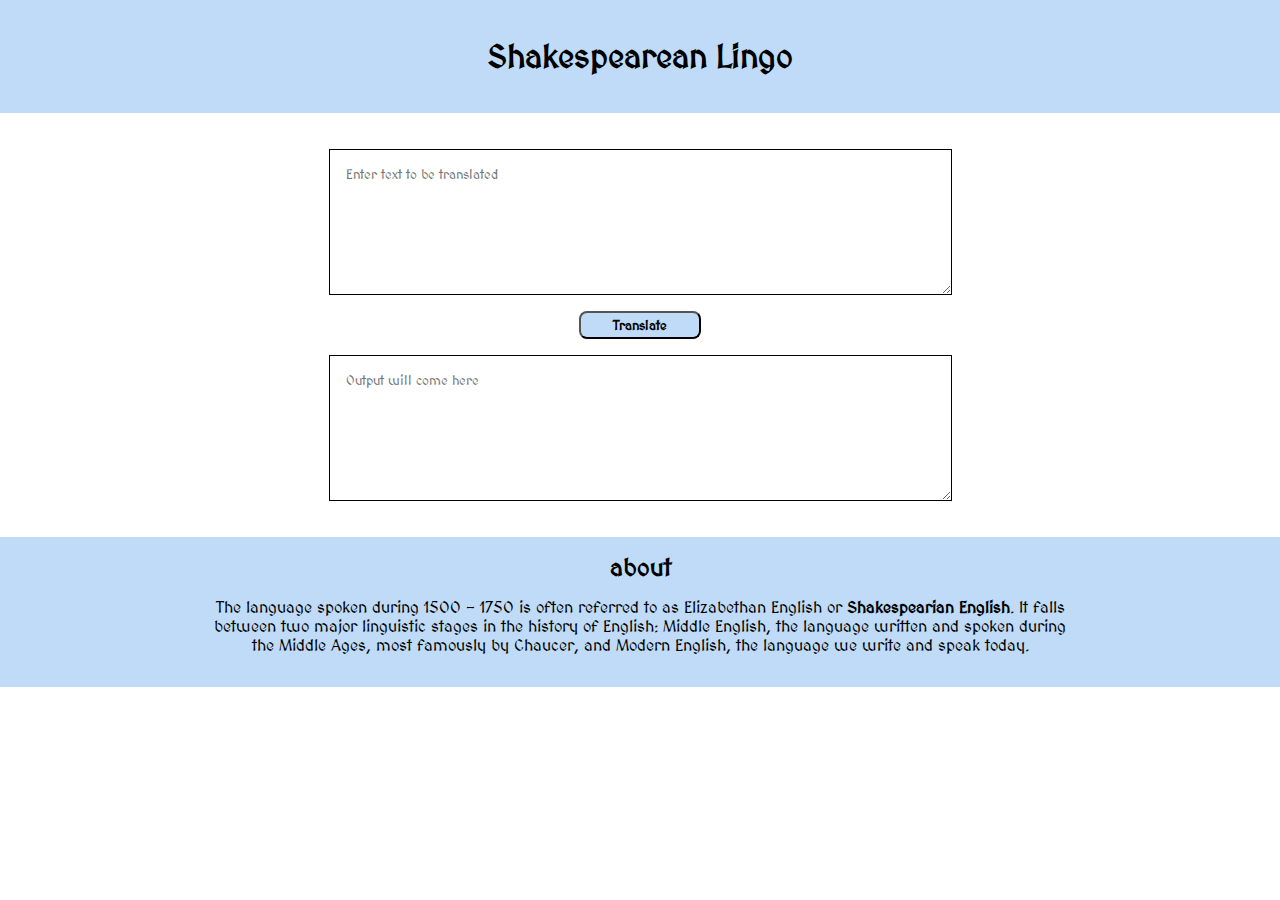
<file: index.html>
<!DOCTYPE html>
<html lang="en">
<head>
    <meta charset="UTF-8">
    <meta http-equiv="X-UA-Compatible" content="IE=edge">
    <meta name="viewport" content="width=device-width, initial-scale=1.0">
    <meta name="theme-color" content="#BFDBF7">
    <title>Shakespearean Lingo</title>
    <link rel="stylesheet" href="style.css">
    <link rel="shortcut icon" href="../Images/favicon.ico">
    <link rel="preconnect" href="https://fonts.gstatic.com">
    <link href="https://fonts.googleapis.com/css2?family=MedievalSharp&display=swap" rel="stylesheet">
</head>
<body>
    <nav>
        <div class="name-translator">
            <h1>Shakespearean Lingo</h1>
        </div>
    </nav>

    <main>
        <textarea  id="input" cols="80" rows="7" placeholder="Enter text to be translated"></textarea>
        <button id="translate-btn"> <strong>Translate</strong> </button>
        <textarea  id="output" cols="80" rows="7" placeholder="Output will come here" disabled></textarea>
    </main>

    <footer>
        <div class="data-footer">
            <h2 >about</h2>
            <p>The language spoken during 1500 - 1750 is often referred to as Elizabethan English or <strong>Shakespearian English</strong>. It falls between two major linguistic stages in the history of English: Middle English, the language written and spoken during the Middle Ages, most famously by Chaucer, and Modern English, the language we write and speak today.</p>
        </div>
    </footer>
    
    <script src="/app.js"></script>
</body>
</html>
</file>
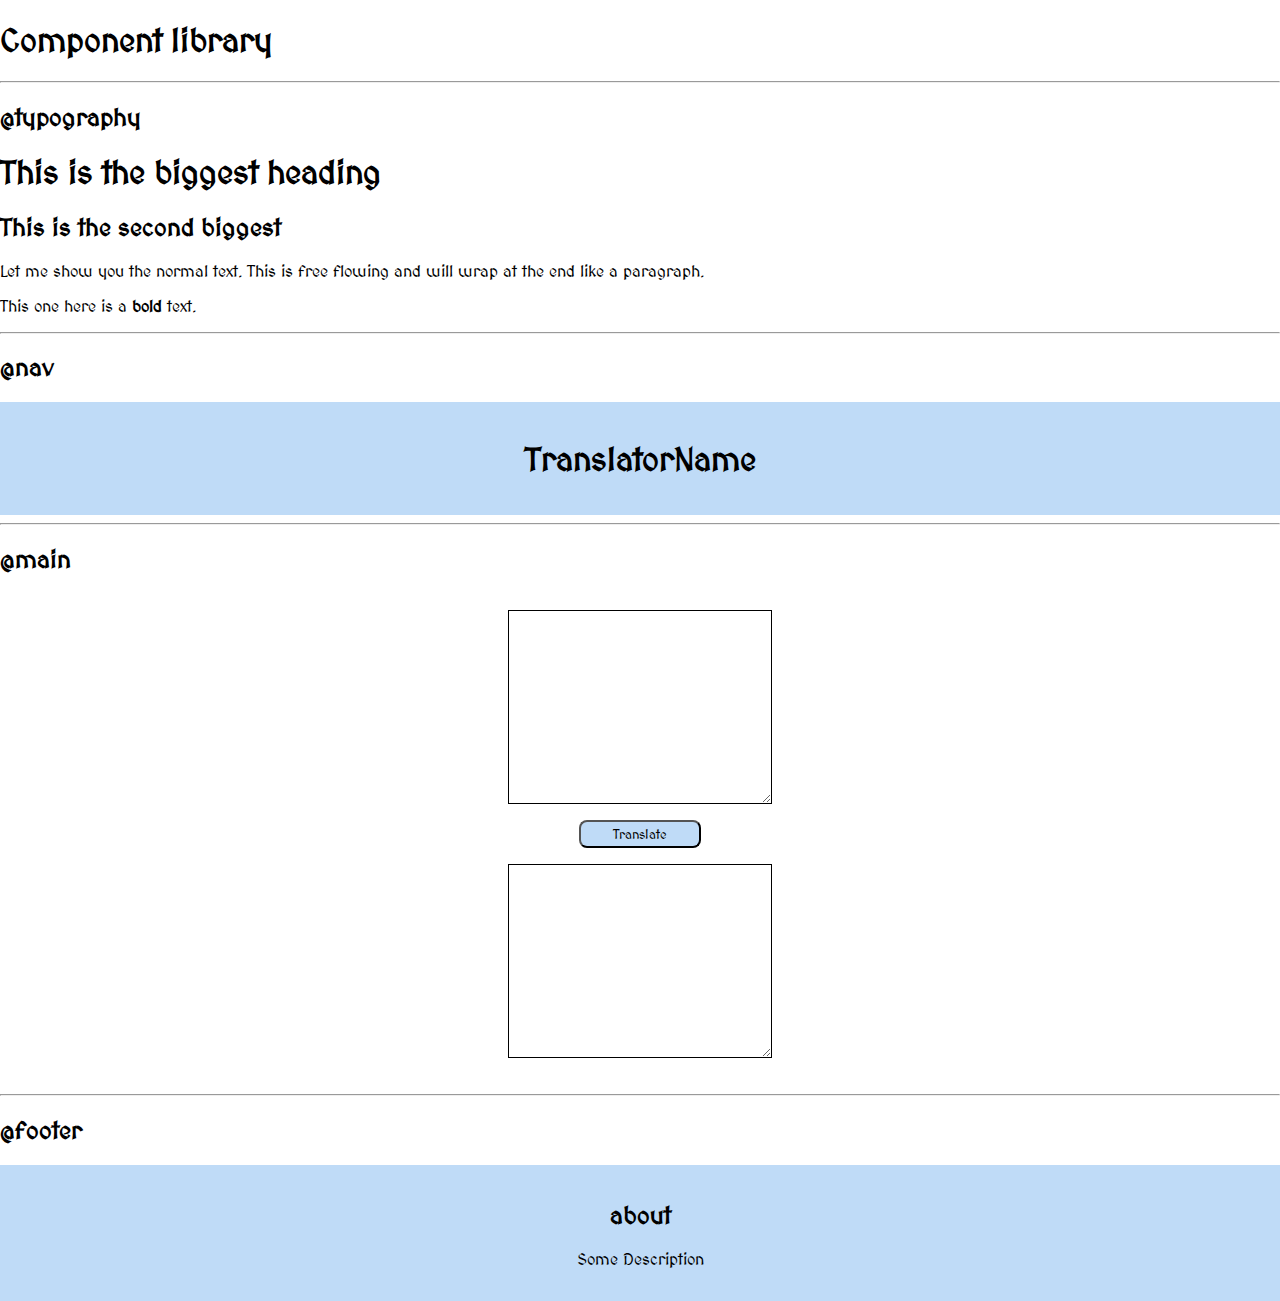
<file: Component Library/component.html>
<!DOCTYPE html>
<html lang="en">
<head>
    <meta charset="UTF-8">
    <meta http-equiv="X-UA-Compatible" content="IE=edge">
    <meta name="viewport" content="width=device-width, initial-scale=1.0">
    <title>Component library</title>
    <link rel="stylesheet" href="../style.css">
    <link rel="shortcut icon" href="../Images/favicon.ico">
    <link rel="preconnect" href="https://fonts.gstatic.com">
    <link href="https://fonts.googleapis.com/css2?family=MedievalSharp&display=swap" rel="stylesheet">
</head>
<body>
    <h1>Component library</h1>
    <hr>

    <h2>@typography</h2>
    <h1>This is the biggest heading</h1>
    <h2>This is the second biggest</h2>
    <p>Let me show you the normal text. This is free flowing and will wrap at the end like a paragraph.</p>
    <p>This one here is a <strong>bold</strong> text.</p>
    <hr>

    <h2>@nav</h2>
    <nav>
        <div class="name-translator">
            <h1>TranslatorName</h1>
        </div>
    </nav>
    <hr>

    <h2>@main</h2>
    <main>
        <textarea name="" id="input" cols="30" rows="10"></textarea>
        <button>Translate</button>
        <textarea name="" id="output" cols="30" rows="10"></textarea>
    </main>
    <hr>

    <h2>@footer</h2>

    <footer>
        <div class="">
            <h2>about</h2>
            <p>Some Description</p>
        </div>
    </footer>
</body>
</html>
</file>
<file: style.css>
@import url('https://fonts.googleapis.com/css2?family=MedievalSharp&display=swap');

:root{
    --primary-color: #BFDBF7;
    --font-color: #000;
}

body{
    font-family: 'MedievalSharp', cursive;
    margin: 0;

}

nav, footer{
    background-color: var(--primary-color);
    padding: 1rem;
    text-align: center;
}



main{
    margin-top: 4vh;
    margin-bottom: 4vh;
}

textarea{
    padding: 1rem;
    display: block;
    margin: auto;
    font-family: 'MedievalSharp', cursive;
    max-width: 60%;
    border-color: var(--font-color);
    background-color: white;
}

button{
    margin: auto;
    display: block;
    margin-top: 1rem;
    margin-bottom: 1rem;
    padding: 0.25rem 2rem;
    border-radius: 0.5rem;
    background-color: var(--primary-color);
    font-family: 'MedievalSharp', cursive;
}

.data-footer{
    text-align: center;
    max-width: 70%;
    margin: auto;
}

.data-footer h2{
    margin: 0;
}
</file>
